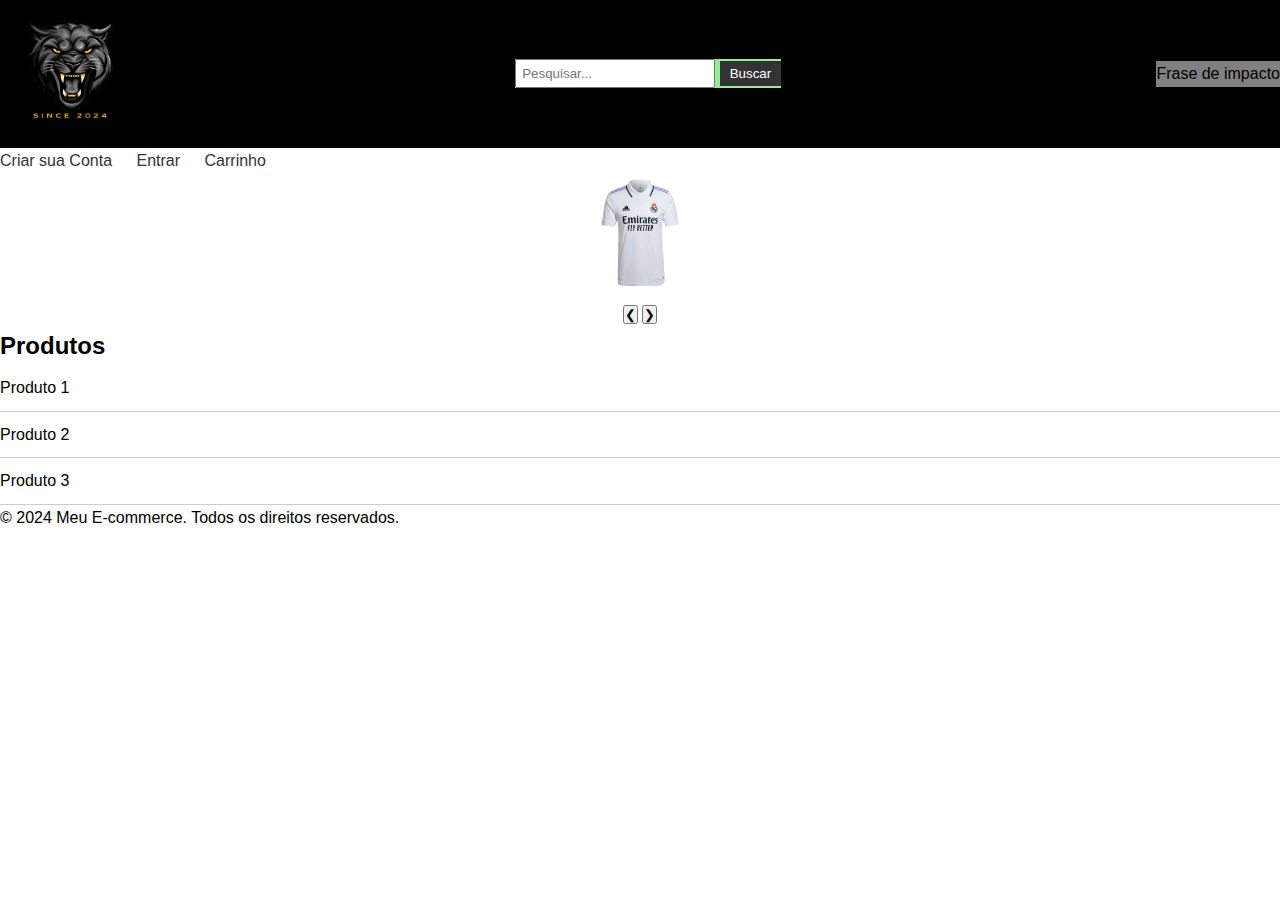
<file: index.html>
<!DOCTYPE html>
<html lang="pt-BR">
<head>
    <meta charset="UTF-8">
    <meta name="viewport" content="width=device-width, initial-scale=1.0">
    <title>Meu E-commerce</title>
    <link rel="stylesheet" href="style.css"><script src="script.js"></script>
</head>
<body>
    <header>
        <div class="header-content">
            <div><img src="logo.png" class="logo"></div>
            <div class="barraDePesquisa">
                <input type="text" placeholder="Pesquisar...">
                <button type="submit">Buscar</button>
            </div>
            <div class="fraseDeImpacto">Frase de impacto</div>
        </div>
    </header>
    <nav>
        <ul>
            <li><a href="cad.html">Criar sua Conta</a></li>
            <li><a href="#">Entrar</a></li>
            <li><a href="#">Carrinho</a></li>
        </ul>
    </nav>
    <section class="promocoes">
        <div class="promocoes-carrosel">
            <div class="promo-item">
                <img src="carrosel1.png" alt="Promoção 1">
            </div>
            <div class="promo-item">
                <img src="carrosel2.png" alt="Promoção 2">
            </div>
            <div class="promo-item">
                <img src="carrosel3.png" alt="Promoção 3">
            </div>
            <!-- Botões de navegação -->
            <div class="navigation-buttons">
                <button class="prev" onclick="changePromo(-1)">❮</button>
                <button class="next" onclick="changePromo(1)">❯</button>
            </div>
        </div>
    </section>

    <section class="products">
        <h2>Produtos</h2>
        <ul>
            <li>Produto 1</li>
            <li>Produto 2</li>
            <li>Produto 3</li>
            <!-- Adicione mais produtos conforme necessário -->
        </ul>
    </section>
    <footer>
        <p>&copy; 2024 Meu E-commerce. Todos os direitos reservados.</p>
    </footer>
</body>
</html>
</file>
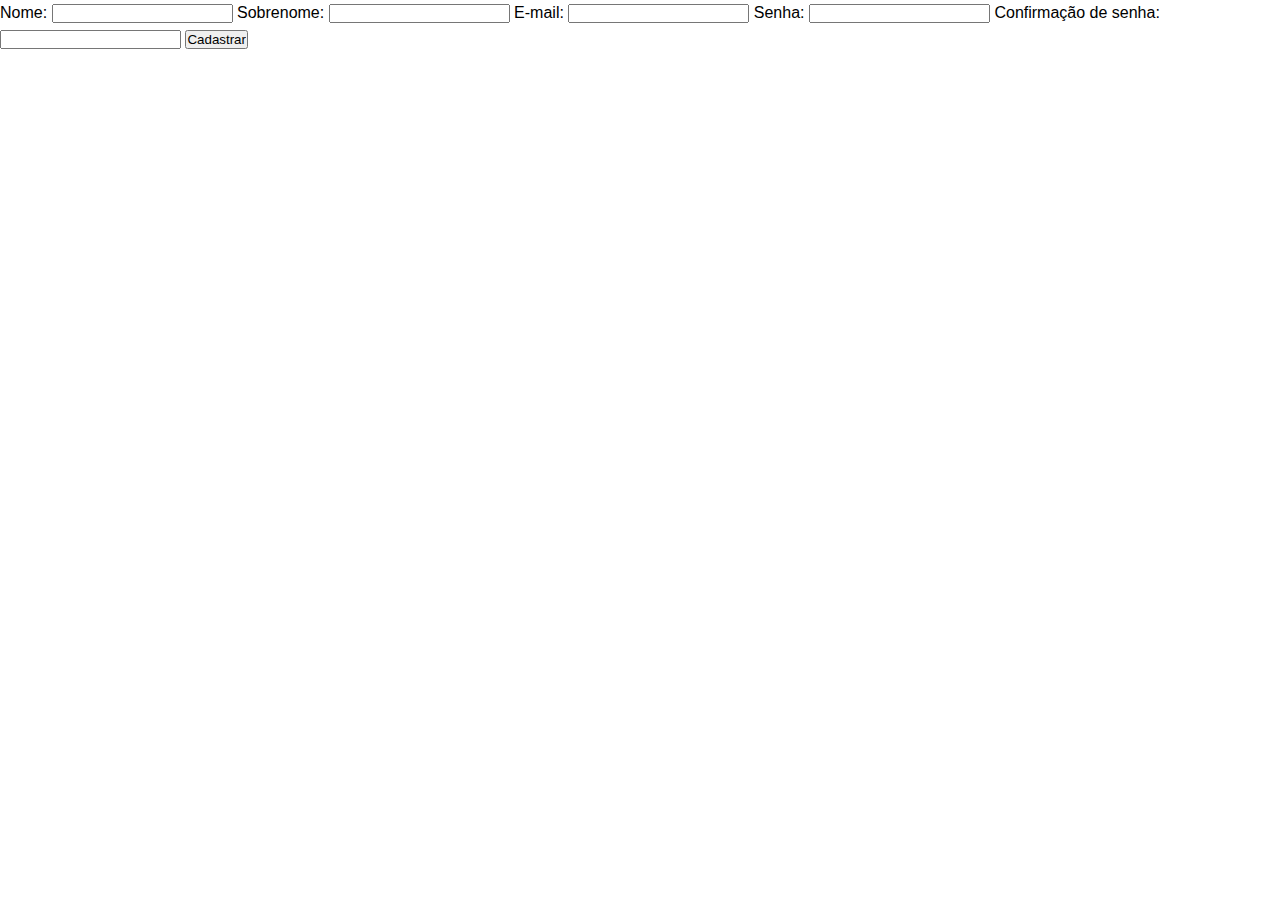
<file: cad.html>
<!DOCTYPE html>
<html lang="pt-br">
<head>
    <meta charset="UTF-8">
    <meta name="viewport" content="width=device-width, initial-scale=1.0">
    <title>Formulário de Cadastro</title>
    <link rel="stylesheet" href="style.css">
</head>
<body>
    <form action="processa_formulario.php" method="post">
        <label for="nome">Nome:</label>
        <input type="text" id="nome" name="nome" required>

        <label for="sobrenome">Sobrenome:</label>
        <input type="text" id="sobrenome" name="sobrenome" required>

        <label for="email">E-mail:</label>
        <input type="email" id="email" name="email" required>

        <label for="senha">Senha:</label>
        <input type="password" id="senha" name="senha" required>

        <label for="confirma_senha">Confirmação de senha:</label>
        <input type="password" id="confirma_senha" name="confirma_senha" required>

        <input type="submit" value="Cadastrar">
    </form>
</body>
</html>
</file>
<file: style.css>
/* Reset de Estilos */
* {
    margin: 0;
    padding: 0;
    box-sizing: border-box;
}

/* Estilos Gerais */
body {
    font-family: Arial, sans-serif;
    line-height: 1.6;
}

header {
    background-color: #000000;
}
.logo{
    width: 100px;
    margin:20px;
}

.header-content {
    display: flex;
    justify-content: space-between;
    align-items: center;
}


.barraDePesquisa {
    background-color: lightgreen;
}


.barraDePesquisa input[type="text"] {
    padding: 5px;
    width: 200px;
}

.barraDePesquisa button {
    padding: 5px 10px;
    background-color: #333;
    color: #fff;
    border: none;
    cursor: pointer;
}

.fraseDeImpacto {
    background-color: grey;
}

nav ul {
    list-style-type: none;
}

nav ul li {
    display: inline;
    margin-right: 20px;
}

a {
    text-decoration: none;
    color: #333;
}

a:hover {
    color: #666;
}

/*carrossel de promoções*/
.promocoes {
    text-align: center;
}

.promocoes-carrosel {
    overflow: hidden; /* Oculta as promoções que excedem o contêiner */
}

.promo-item {
    display: none;
}

.promo-item img {
    max-width: 10%;
    max-height: 10%;
    display: block;
    margin: 0 auto;
}

.products ul {
    list-style-type: none;
}

.products ul li {
    border-bottom: 1px solid #ccc;
    padding: 10px 0;
}

.footer {
    text-align: center;
}
</file>
